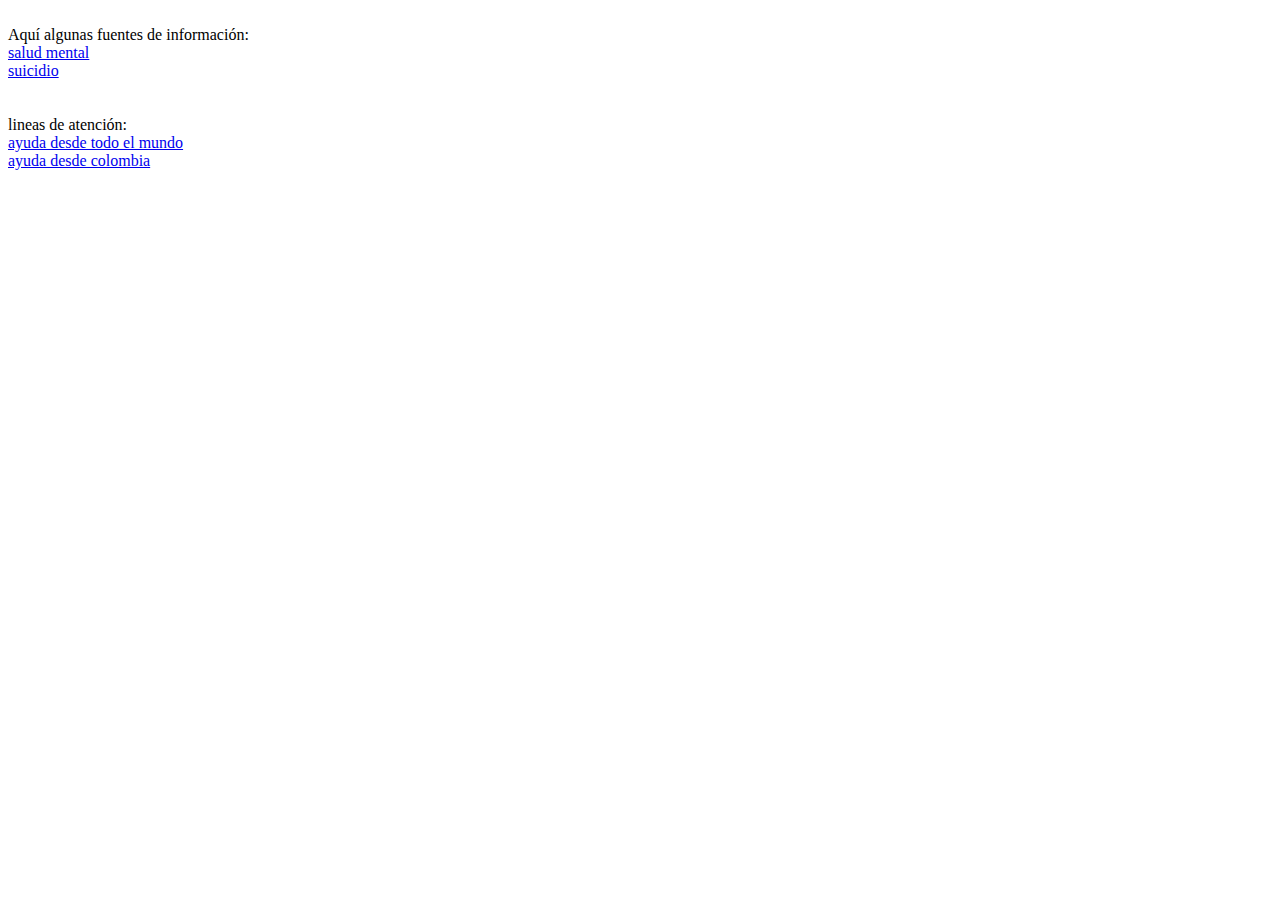
<file: ayuda.html>
<!DOCTYPE html>
<html lang="en">
<head>
    <meta charset="UTF-8">
    <meta name="viewport" content="width=device-width, initial-scale=1.0">
    <title>Document</title>
</head>
<body>


     <br>
      Aquí algunas fuentes de información:
      <br>
     <a href="https://www.minsalud.gov.co/salud/publica/SMental/Paginas/salud-mental-y-convivencia-social.aspx">
    salud mental</a>
    <br>
    <a href="https://www.minsalud.gov.co/salud/publica/SMental/Paginas/suicidio.aspx">suicidio</a>
    <br>
    <br>
    <br>
    lineas de atención:
    <br>
    <a href="https://13reasonswhy.info/">ayuda desde todo el mundo</a>
    <br>
    <a href="https://sergiourrego.org/">ayuda desde colombia</a>
</body>
</html>
</file>
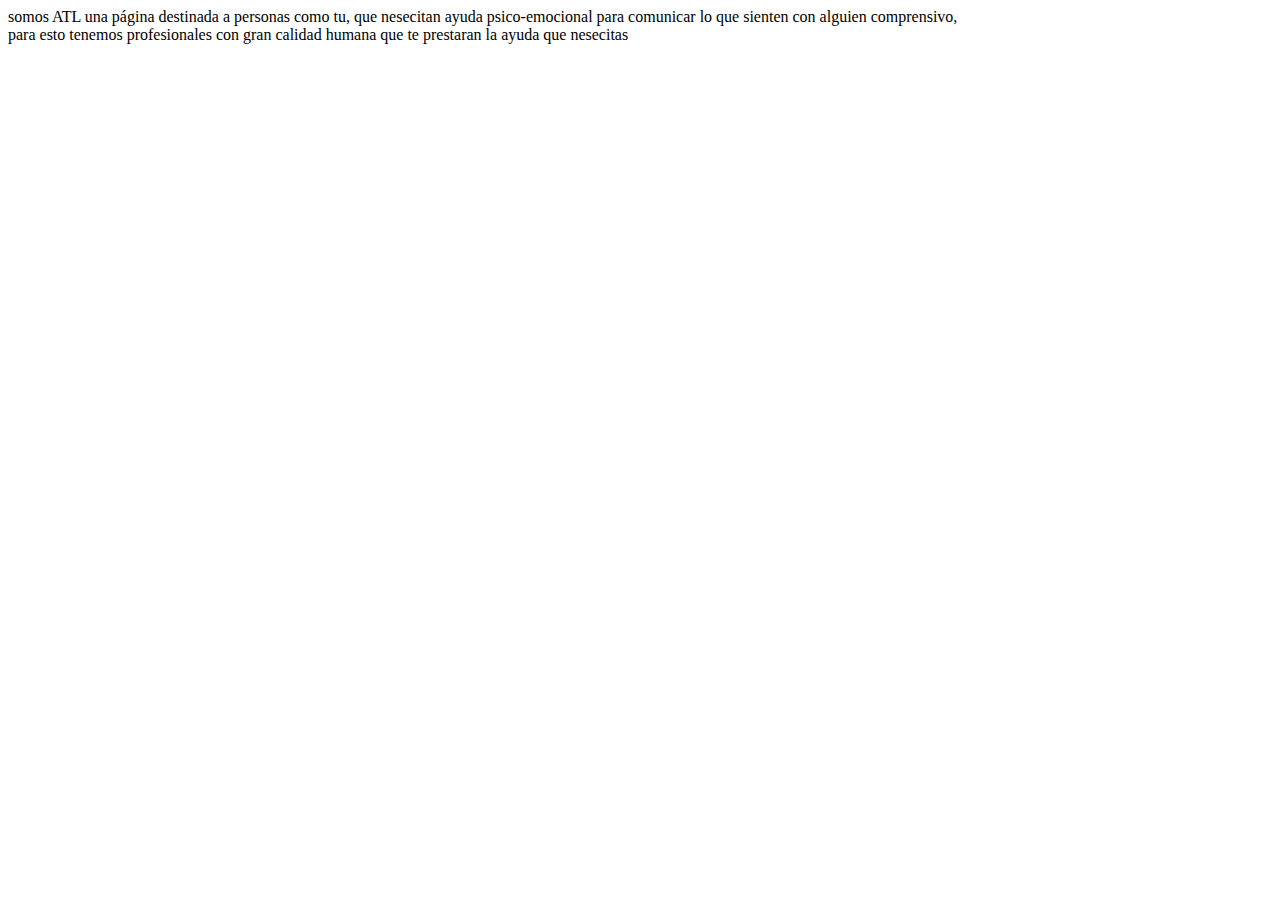
<file: quienessomos.html>
<!DOCTYPE html>
<html lang="en">
<head>
    <meta charset="UTF-8">
    <meta name="viewport" content="width=device-width, initial-scale=1.0">
    <title>Document</title>
</head>
<body>
    somos ATL una página destinada a personas como tu, que nesecitan ayuda psico-emocional para comunicar lo que sienten con alguien comprensivo,
    <br>
    para esto tenemos profesionales con gran calidad humana que te prestaran la ayuda que nesecitas
</body>
</html>
</file>
